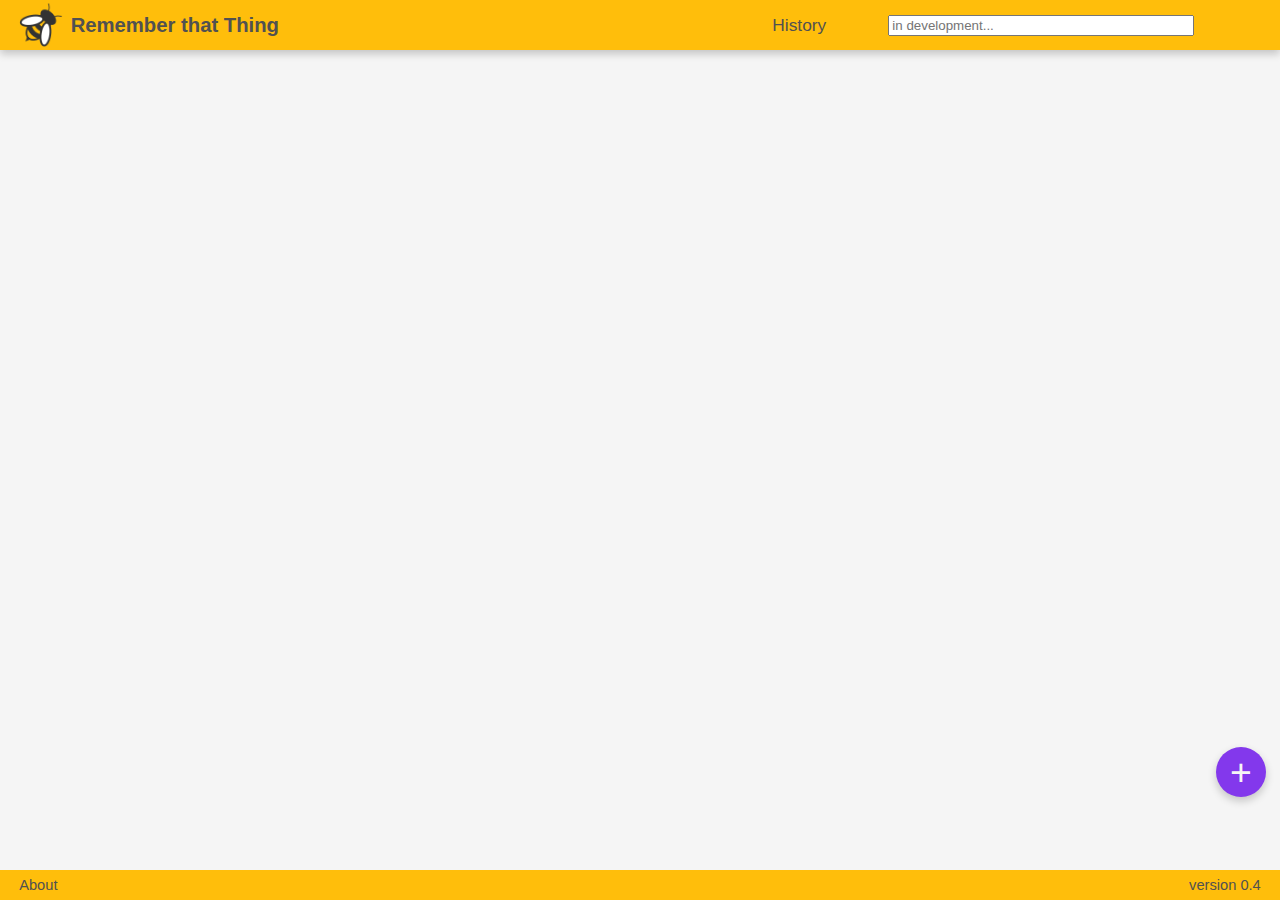
<file: app/index.html>
<!doctype html>
<html>
  <head>
    <meta charset="utf-8">
    <meta name="viewport" content="width=device-width, initial-scale=1, shrink-to-fit=no">
    <meta http-equiv="Content-Security-Policy" content="default-src 'self'; script-source 'self' localhost/*">

    <link rel="stylesheet" href="index.css" />
    <title>Remember that Thing</title>
  </head>
  <body>

    <div class='main-wrapper'>
      <div class='header-wrapper'>
        <div class='header-item'>

          <div class='header-logo'>
            <img src='../icons/icon_48.png' alt='Icon'/>
            <h3>Remember that Thing</h3>
          </div>

        </div>
        <div class='header-item align-right'>
          <div class='nav-space'>
            <a href='./history.html'>History</a>
            <!-- <a href='./settings.html'>Settings</a> -->
          </div>
        </div>
        <div class='header-item align-right'>
          <form>
            <div id='search-input-wrapper'>
              <input type='text' name='search-input' id='search-input' placeholder="in development..."/>
              <div id='search-icon'></div>
            </div>
          </form>
        </div>

      </div>

      <div class='content-wrapper'>

        <div class='content-row-wrapper'>
          
        </div>

      </div>

      <div id='add-task-button'>+</div>

      <div class='footer-wrapper'>
        <div class="footer-item"><span>About</span></div>
        <div class="footer-item align-center"></div>
        <div class="footer-item align-right">version 0.4</div>
      </div>
    </div>

    <!-- Overlay -->
    <div id='backdrop'></div>
    <div id='slider'>
      <div class='slider-wrapper'>
        <h3 class='slider-underline'>Add new Thing</h3>
        <form class='slider-item-form'>

          <div class='slider-item-form-row'>
            <div class='input-label'>Title</div>
            <div class='input-value'><input type='text' name='input-task-title' id='input-task-title'/></div>
          </div>
          <div class='slider-item-form-row'>
            <div class='input-label'>Description</div>
            <div class='input-value'><textarea name='input-task-description' 
                                                id='input-task-description' rows='4'></textarea></div>
          </div>
          <div class='slider-item-form-row'>
            <div class='input-label'>Due Date</div>
            <div class='input-value'><input type='date' name='input-task-duedate' id='input-task-duedate'/></div>
          </div>
          <div class='slider-item-form-row'>
            <div class='input-label'>Category</div>
            <div class='input-value'><input type='text' name='input-task-category' id='input-task-category' placeholder="#category..."/></div>
          </div>
          <div class='slider-item-form-row'>
            <div class='input-label'></div>
            <div class='input-value'><input type='submit' name='input-task-submit' id='input-task-submit' value='Add Task'/></div>
          </div>

        </form>
      </div>
    </div><!--slider end-->
    <div id='details-slider'>
      <div class='details-slider-wrapper'>
        <h3 class="slider-underline" id='details-task-header'></h3>
        <div id="details-task-category">
          <div id='details-task-tag'></div>
          <div id='details-task-duedate'></div>
        </div>
        <div id='details-task-description'></div>
        <div id='details-task-controls'>
          <div id='details-task-remove'></div>
          <div id='details-task-resolve'></div>
        </div>
      </div>
    </div>
    <!-- MODAL -->
    <div id='modal'>
      <div id='modal-header'>
        <h3>Remeber that Thing - Credits</h3>
        <div id='close-modal-button'></div>
      </div>
      <div id='modal-body'>
        <ul>
          <li>If you like this Extension please rate it &#9733;&#9733;&#9733;&#9733;&#9733;</li>
        </ul>
      </div>
    </div>
  
  <script src='index.js'></script>
  </body>
</html>
</file>
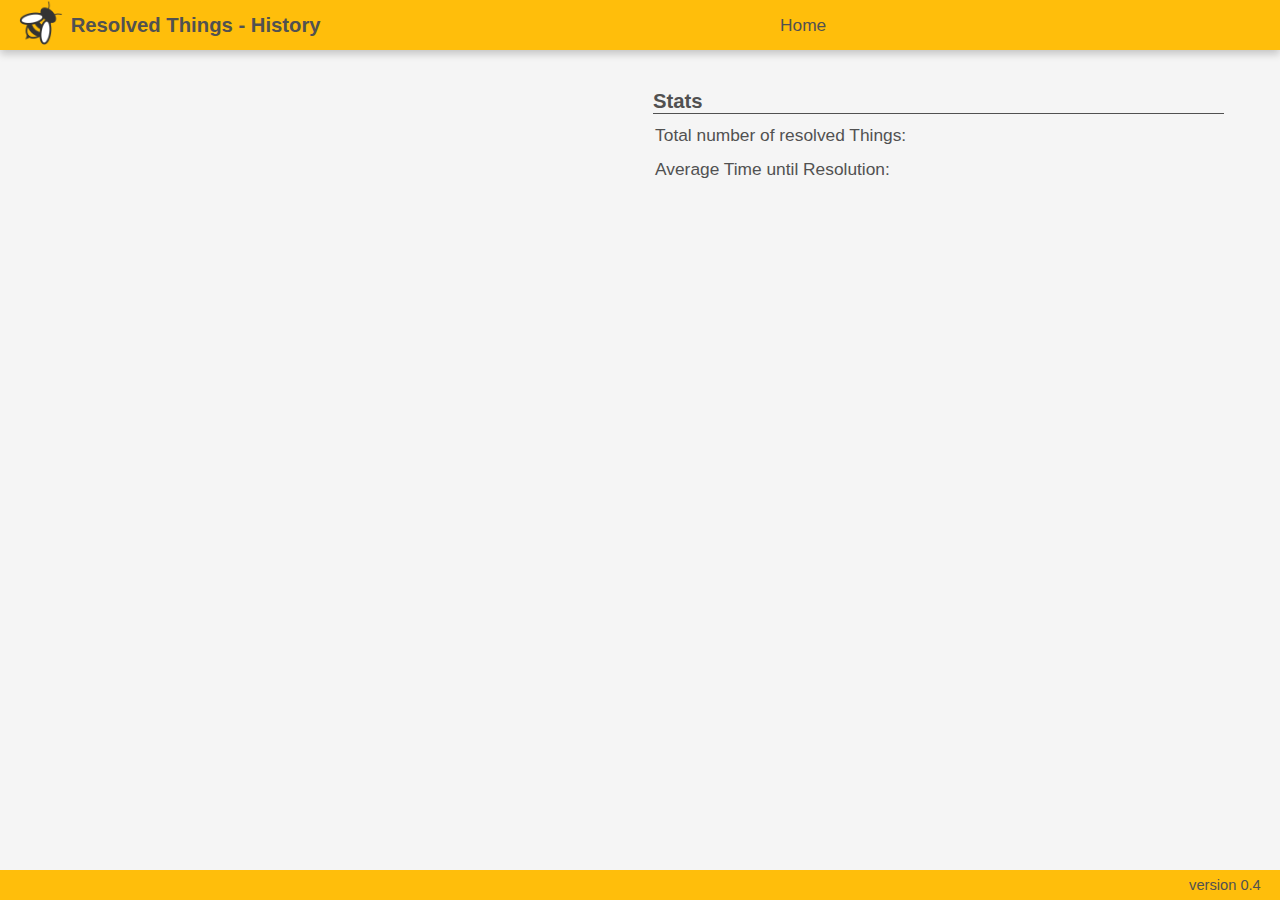
<file: app/history.html>
<!doctype html>
<html>
  <head>
    <meta charset="utf-8">
    <meta name="viewport" content="width=device-width, initial-scale=1, shrink-to-fit=no">
    <meta http-equiv="Content-Security-Policy" content="default-src 'self'; script-source 'self' localhost/*">

    <link rel="stylesheet" href="index.css" />
    <link rel="stylesheet" href="history.css" />
    <title>Remember that Thing</title>
  </head>
  <body>

    <div class='main-wrapper'>
      <div class='header-wrapper'>
        <div class='header-item'>

          <div class='header-logo'>
            <a href='./index.html'>
                <img src='../icons/icon_48.png' alt='Icon'/>
            </a>
            <h3>Resolved Things - History</h3>
          </div>

        </div>
        <div class='header-item align-right'>
          <div class='nav-space'>
            <a href='./index.html'>Home</a>
            <!-- <a href='./settings.html'>Settings</a> -->
          </div>
        </div>
        <div class='header-item align-right'>

        </div>

      </div>

      <div class='content-wrapper'>

        <div class='content-row-wrapper'>

            <!-- Resolved things overview -->
            <div class='history-column'>
                <ul id='history-resolved-task-list'>

                </ul>
            </div>

            <div class='history-column'>
                <h3 class='slider-underline'>Stats</h3>
                <table>
                    <tbody>
                        <tr>
                            <td class='td-label'>Total number of resolved Things:</td>
                            <td class='td-value' id='stats-total'></td>
                        </tr>
                        <tr>
                            <td class='td-label'>Average Time until Resolution:</td>
                            <td class='td-value' id='stats-avg-time'></td>
                        </tr>
                    </tbody>
                </table>
            </div>
          
        </div>

      </div>

      <div class='footer-wrapper'>
        <div class="footer-item"></div>
        <div class="footer-item align-center"></div>
        <div class="footer-item align-right">version 0.4</div>
      </div>
    </div>

    <div id='backdrop'></div>
    <div id='details-slider'>
        <div class='details-slider-wrapper'>
          <h3 class="slider-underline" id='details-task-header'></h3>
          <div id="details-task-category">
            <div id='details-task-tag'></div>
            <div id='details-task-duedate'></div>
          </div>
          <div id='details-task-description'></div>
          <div id='details-task-controls'>

          </div>
        </div>
    </div>


  
  <script src='history.js'></script>
  </body>
</html>
</file>
<file: app/index.css>
/*
  Color Scheme: https://coolors.co/ffbe0b-fb5607-ff006e-8338ec-3a86ff
*/

html, body {
  font-family: 'Montserrat', 'Open Sans', sans-serif;
  font-size: 13pt; color: #515151;
  background-color: whitesmoke;
  margin: 0px; padding: 0px;
}

.main-wrapper {
  width: 100vw; height: 100vh;
  overflow: hidden;
  display: flex; flex-direction: column;
}


/* ~~~~~~~~~~~~~~~ HEADER ~~~~~~~~~~~~~~~ */
.header-wrapper {
  flex: 0 1 auto; width: 97%; min-height: 50px; max-height: 50px;
  display: flex; flex-direction: row; justify-content: space-between;
  padding-left: 1.5%; padding-right: 1.5%;
  background-color: rgb(255, 190, 11);
  color: #515151;
  box-shadow: 0 4px 8px 0 rgba(0,0,0,0.2); z-index: 100;
}

.header-item {
  flex: 0 1 30%; height: 100%; display: flex; flex-direction: column;
  justify-content: center; text-align: left;
}

div.nav-space {
  flex: 0 1 auto; display: flex; flex-direction: row;
  justify-content: flex-end; 
}
div.nav-space > a {
  flex: 0 1 auto; margin-left: 5%;
}

.header-logo {
  flex: 0 1 auto; width: 100%; height: 100%;
  display: flex; flex-direction: row; justify-content: flex-start;
  align-items: center;
}

div#search-input-wrapper {
  flex: 0 1 100%; display: flex; flex-direction: row;
}

div#search-icon {
  flex: 0 1 10%; min-width: 30px; max-width: 30px; 
  height: 30px; min-height: 100%; max-height: 100%;
  background-image: url('../icons/cancel_icon.svg');
  background-size: cover;
  cursor: pointer;
  display: none;
}

.header-logo > h3 { margin-left: 2%; }
.header-logo > img {height: 44px; }
.header-logo > a > img {height: 44px; }

.header-item > form > div > input {
  width: 80%; 
  outline: none;
}


/* ~~~~~~~~~~~~~~~ CONTENT ~~~~~~~~~~~~~~~ */
.content-wrapper {
  flex: 0 1 100%; width: 100%;
  display: flex; flex-direction: column; 
  justify-content: flex-start; align-items: center;
  overflow: auto;
}

div.content-row-wrapper {
  flex: 0 1 auto; width: 94vw; margin-top: 20px;
  display: grid; grid-template-columns: repeat(3, 1fr);
  grid-gap: 20px;
}

div.card {
  flex: 0 1 auto; width: 30vw; height: 30vh;
  display: flex; flex-direction: column;
  border: thin solid #515151; box-shadow: 0 4px 8px 0 rgba(0,0,0,0.2);
  cursor: pointer;
}

div.card-hide { display: none !important; }

div.card:hover {
  transform: scale(1.05);
  transition: 0.2s ease all;
}

div.card-header {
  flex: 0 1 30%; width: 96%; max-width: 96%; max-height: 30%;
  display: flex; flex-direction: column;
  justify-content: flex-end; padding: 0px 2%;
  color: whitesmoke; font-weight: bold;
  overflow: hidden; white-space: nowrap; text-overflow: ellipsis; 

  background:
  radial-gradient(circle at 100% 50%, transparent 20%, rgba(255,255,255,.2) 21%, rgba(255,255,255,.2) 34%, transparent 35%, transparent),
  radial-gradient(circle at 0% 50%, transparent 20%, rgba(255,255,255,.2) 21%, rgba(255,255,255,.2) 34%, transparent 35%, transparent) 0 -50px;
  background-color: rgb(58, 134, 255);
  /* background-color: rgba(251, 86, 7); */
  background-size:75px 100px;
}

div.card-content {
  flex: 0 1 50%; width: 96%; max-width: 96%; max-height: 50%;
  display: flex; flex-direction: column; justify-content: flex-start;
  color: #515151; padding: 0px 2%;
}

div.card-footer {
  flex: 0 1 20%; width: 96%; max-width: 96%; max-height: 20%;
  border-top: thin solid lightgray; padding: 0px 2%;
  display: flex; flex-direction: row;justify-content: space-between;
  font-size: 11pt; font-style: italic; color: #c1c1c1;
}

div.card-footer-tag {
  flex: 0 1 48%; height: 100%; max-width: 48%; max-height: 100%;
  padding-left: 2%; vertical-align: bottom;
  display: flex; flex-direction: column; justify-content: flex-end;
}

div.card-footer-duedate {
  flex: 0 1 48%; height: 100%; max-width: 48%; max-height: 100%;
  padding-right: 2%; text-align: right; vertical-align: bottom;
  display: flex; flex-direction: column; justify-content: flex-end;
}

div#add-task-button {
  position: absolute; top: 83vh; left: 95vw;
  width: 50px; height: 50px; 
  border-radius: 25px;
  background-color: rgba(131, 56, 236); color: whitesmoke;
  box-shadow: 0 4px 8px 0 rgba(0,0,0,0.2); z-index: 100;
  text-align: center; vertical-align: center;
  display: flex; flex-direction: column; justify-content: center;
  font-size: 28pt; cursor: pointer;
}

div#add-task-button:hover {
  animation: pop 0.3s linear 1;
}

@keyframes pop{
  50%  {transform: scale(1.2);}
}


/* ~~~~~~~~~~~~~~~ FOOTER ~~~~~~~~~~~~~~~ */
.footer-wrapper {
  flex: 0 1 auto; width: 97%; min-height: 30px; max-height: 30px;
  display: flex; flex-direction: row; justify-content: space-between;
  padding-left: 1.5%; padding-right: 1.5%;
  background-color: rgb(255, 190, 11); 
  color: #515151; font-size: 11pt;
}

.footer-item {
  flex: 0 1 30%; height: 100%; display: flex; flex-direction: column;
  justify-content: center; text-align: left;
}

.footer-item > span { cursor: pointer; width: 15%; }


/* ~~~~~~~~~~~~~~~ OVERLAY ~~~~~~~~~~~~~~~ */
div#slider {
  position: absolute; top: 0; left: -100vw;
  width: 40vw; height: 100vh;
  background-color: whitesmoke;
  box-shadow: 0 4px 8px 0 rgba(0,0,0,0.2); z-index: 200;
  transition: left 0.3s ease-in;
}

div#backdrop {
  position: absolute; top: 0; left: -100vw;
  width: 100vw; height: 100vh; z-index: 150;
  background-color: rgba(0,0,0,0.2);
  cursor: pointer;
}

.show {
  left: 0 !important;
  transition: left 0.3s ease-out;
}

.backdrop-show {
  left: 0 !important;
}

div.slider-wrapper {
  width: 96%; height: 96%; margin: 2%; 
  display: flex; flex-direction: column;
  justify-content: center;
}

div.slider-item-form-row {
  flex: 0 1 auto; margin: 2% 0px;
  display: flex; flex-direction: row;
}

div.input-label {
  flex: 0 1 28%; display: flex; flex-direction: column;
  justify-content: center; text-align: left;
}

div.input-value {
  flex: 0 1 68%; display: flex; flex-direction: column;
  justify-content: center; text-align: left;
}

div.input-value > input {
  padding: 1.5% 1.5%; font-size: 13pt;
}

input[type='submit'] {
  background-color:  rgba(131, 56, 236);
  border: thin solid whitesmoke; cursor: pointer;
  color: whitesmoke;
}

input[type='submit']:hover {
  background-color: whitesmoke; 
  border: thin solid rgba(131, 56, 236); color: rgba(131, 56, 236);
  transition: 0.3s ease all;
}

textarea {
  resize: none; width: 97%; padding: 1% 1%;
  font-size: 13pt;
}

/* ~~~~~~~~~~~~~~~ DETAILS VIEW ~~~~~~~~~~~~~~~ */
div#details-slider {
  position: absolute; top: 0; left: -100vw;
  width: 40vw; height: 100vh;
  background-color: whitesmoke;
  box-shadow: 0 4px 8px 0 rgba(0,0,0,0.2); z-index: 200;
  transition: left 0.3s ease-in; 
}

div.details-slider-wrapper {
  width: 96%; height: 96%; margin: 2%; 
  display: flex; flex-direction: column;
  justify-content: center;
}

div#details-task-category {
  flex: 0 1 auto; margin: 2% 0px; margin-top: 0.5%;
  display: flex; flex-direction: row;
  font-size: 12pt; font-style: italic; color: #c1c1c1;
}

div#details-task-tag {
  flex: 0 1 48%; display: flex; flex-direction: column;
  justify-content: center; text-align: left;
}

div#details-task-duedate {
  flex: 0 1 48%; display: flex; flex-direction: column;
  justify-content: center; text-align: right;
}

div#details-task-description {
  flex: 0 1 40%; max-height: 40%; min-height: 40%; width: 96%;
  padding: 0.3%; background-color: white;
  overflow-y: auto;
}

div#details-task-controls {
  flex: 0 1 20%; width: 96%; margin-top: 4%;
  display: flex; flex-direction: row; justify-content: space-between;
}

div#details-task-remove {
  flex: 0 1 auto; width: 75px; height: 75px;
  border-radius: 37.5px;
  display: flex; flex-direction: column; align-items: center;
  background-image: url('../icons/cancel_icon.svg');
  background-size: cover;
  cursor: pointer;
  transition: background-image 0.3s ease;
}

div#details-task-resolve {
  flex: 0 1 auto; width: 75px; height: 75px;
  border-radius: 37.5px;
  display: flex; flex-direction: column; align-items: center;
  background-image: url('../icons/resolve_icon.svg');
  background-size: cover;
  cursor: pointer;
  transition: background-image 0.3s ease;
}

div#details-task-remove:hover {
  background-image: url('../icons/cancel_icon_hover.svg');
  transition: background-image 0.3s ease;
}

div#details-task-resolve:hover {
  background-image: url('../icons/resolve_icon_hover.svg');
  transition: background-image 0.3s ease;
}

/* ~~~~~~~~~~~~~~~ MODAL ~~~~~~~~~~~~~~~ */
div#modal {
  position: absolute; top: -100vh; left: 25vw;
  width: 50vw; height: 40vh;
  background-color: whitesmoke;
  box-shadow: 0 4px 8px 0 rgba(0,0,0,0.2); z-index: 200;
  display: flex; flex-direction: column; justify-content: flex-start;
  align-items: center; vertical-align: center;
  transition: top 0.3s ease-in; 
}

div.show-modal {   
  top: 20vh !important;
  transition: top 0.3s ease-out; 
}

div#modal-header {
  flex: 0 1 15%; width: 96%; padding: 2% 0px; 
  border-bottom: thin solid #515151;
  display: flex; flex-direction: row; justify-content: space-between;
}

div#modal-header>h3 {margin: 0px; }

div#close-modal-button {
  width: 30px; height: 30px;
  display: flex; flex-direction: column;
  background-image: url('../icons/cancel_icon.svg');
  background-size: cover;
  transition: background-image 0.2s ease;
}
div#close-modal-button:hover { 
  cursor: pointer; 
  background-image: url('../icons/cancel_icon_hover.svg');
  transition: background-image 0.2s ease;
}

div#modal-body {
  flex: 0 1 85%; width: 96%; padding: 2% 0px;
}

div#modal-body>ul {
  list-style: none; color: #515151; font-size: 12pt;
}

ul.icon-credits {
  list-style: none; font-size: 11pt;
}


/* ~~~~~~~~~~~~~~~ GENERAL ~~~~~~~~~~~~~~~ */
.align-left { text-align: left !important; }
.align-right { text-align: right !important; }
.align-center { text-align: center !important; }

.slider-underline { width: 97%; border-bottom: thin solid #515151; margin-bottom: 0.5%;}

a { text-decoration: none; color: #515151; }
a:hover { text-decoration: underline; }
a:focus { text-decoration: none; }
a:visited { text-decoration: none;}
</file>
<file: app/history.css>
div.history-column {
    flex: 0 1 100%; min-width: 46vw; max-width: 46vw;
    height: 100%; min-height: 80vh; max-height: 80vh;
    padding-left: 1%;
    overflow-y: auto;
}

ul#history-resolved-task-list {
    list-style: none;
    margin-left: 5%; margin-right: 5%; padding: 0px;
}

div.resolved-task-wrapper {
    display: flex; flex-direction: row; justify-content: flex-start;
    width: 100%; height: 15vh; flex-wrap: wrap;
    border-left: thick solid #515151;
    margin: 3% 0px;
}

div.resolved-task-wrapper:hover .resolved-task-wrapper-row {
    border-color: rgb(58, 134, 255);
}

div.resolved-task-wrapper:hover{
    border-color: rgb(58, 134, 255);
    transform: scale(1.0075);
    cursor: pointer;
}

div.resolved-task-wrapper-row {
    flex: 0 1 100%; display: flex; flex-direction: row;
    border-bottom: thin solid #515151;
}

div.resolved-task-wrapper-item {
    flex: 0 1 50%; max-width: 50%; min-width: 50%;
    display: flex; flex-direction: column;
    padding-left: 1%;
}

div.resolved-task-wrapper-item > span {
    overflow: hidden;
    white-space: nowrap; text-overflow: ellipsis; 
}

.resolved-task-wrapper-item-label {
    font-size: 8pt; 
}

/* ~~~~~~~~~~~~~ Stats Table ~~~~~~~~~~~~~ */
table {
    width: 97%;
}

table > tbody > tr > td { padding: 1% 0px; }

td.td-value {
    text-align: right;
    font-style: italic;
}
</file>
